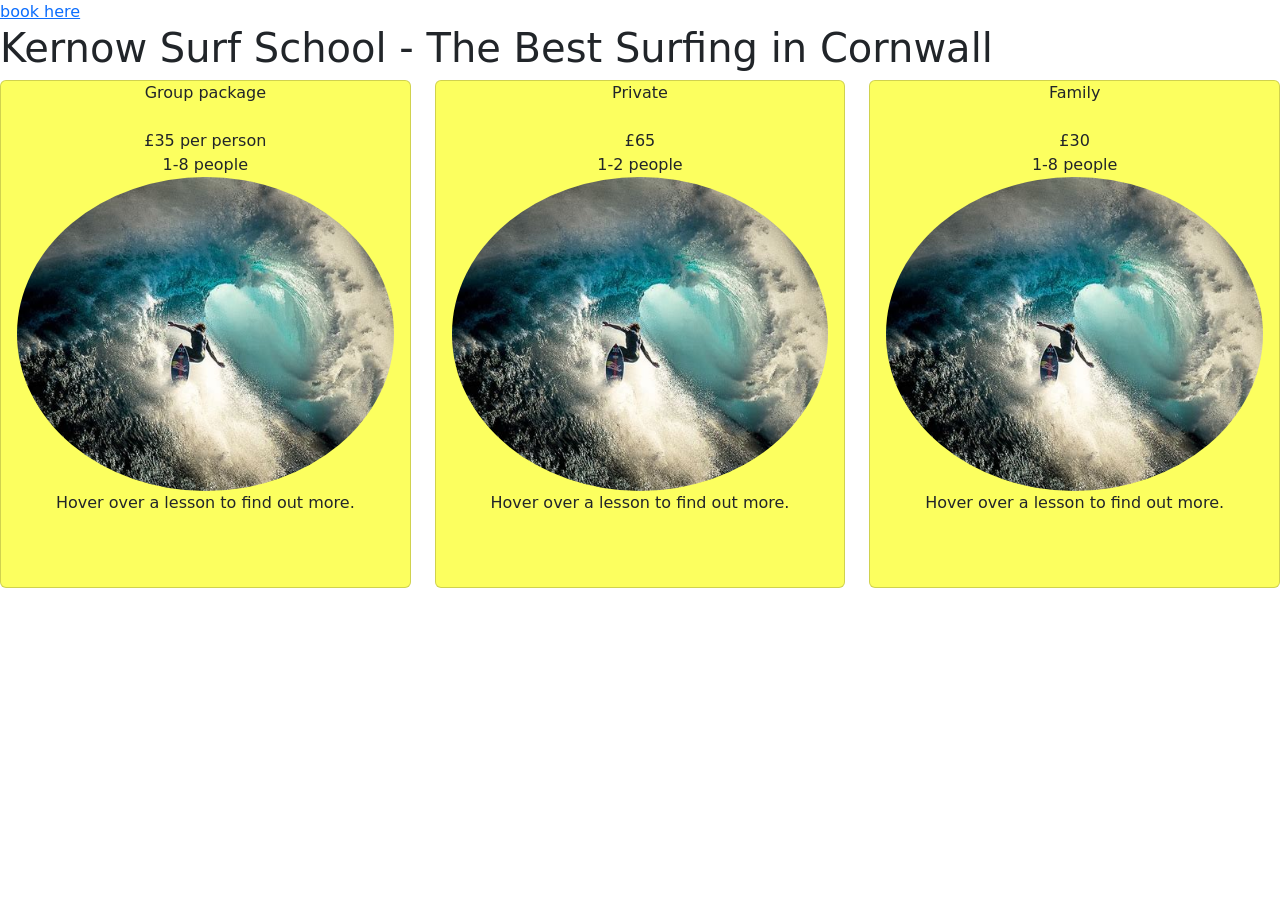
<file: index.html>
<!DOCTYPE html>
<html lang="en">
<head>
    <meta charset="UTF-8">
    <meta name="viewport" content="width=device-width, initial-scale=1.0">
    <title>Kernow Surf School</title>
    <link href="https://cdn.jsdelivr.net/npm/bootstrap@5.3.9/dist/css/bootstrap.min.css" rel="stylesheet">
    <link rel="stylesheet" href="stylesheets/style.css">
</head>
<body>
    <a href="booking.html">book here</a>
    <h1>Kernow Surf School - The Best Surfing in Cornwall</h1>
    
    <!--Cards-->
    <div class="row text-center">
        <div class="col-4">
            <div class="card hover-card card-1">
                <div class="card-title">Group package</div>
                <div class="card-body">
                    <div class="card-text">£35 per person</div>
                    <div class="card-text">1-8 people</div>                    
                    <img class="rounded-circle img-fluid" src="surfer.jpg">
                    <p class="card-1-default-text">Hover over a lesson to find out more.</p>
                    <p class="card-1-hover-text">For Groups</p>
                </div>
            </div>
        </div>

        <div class="col-4">
            <div class="card hover-card card-2">
                <div class="card-title">Private</div>
                <div class="card-body">
                    <div class="card-text">£65</div>
                    <div class="card-text">1-2 people</div>
                    <img class="rounded-circle img-fluid" src="surfer.jpg">
                    <p class="card-2-default-text">Hover over a lesson to find out more.</p>
                    <p class="card-2-hover-text">For Individuals</p>                    
                </div>
            </div>
        </div>
        
        <div class="col-4">
            <div class="card hover-card card-3">
                <div class="card-title">Family</div>
                <div class="card-body">
                    <div class="card-text">£30</div>
                    <div class="card-text">1-8 people</div>
                    <img class="rounded-circle img-fluid" src="surfer.jpg">
                    <p class="card-3-default-text">Hover over a lesson to find out more.</p>
                    <p class="card-3-hover-text">For Families</p>                    
                </div>
            </div>
        </div>        
    </div>
</body>
</html>
</file>
<file: stylesheets/style.css>
.hover-card {
    background-color: rgb(252, 255, 95);
}

.hover-card:hover {
    background-color: rgb(255, 248, 125);
}

/* Card 1 */ 
.card-1 .card-1-default-text {
    opacity: 1;
}

.card-1 .card-1-hover-text {
    opacity: 0;
}

.card-1:hover .card-1-default-text {
    opacity: 0;
}

.card-1:hover .card-1-hover-text {
    opacity: 1;
}

/* Card 2 */
.card-2 .card-2-default-text {
    opacity: 1;
}

.card-2 .card-2-hover-text {
    opacity: 0;
}

.card-2:hover .card-2-default-text {
    opacity: 0;
}

.card-2:hover .card-2-hover-text {
    opacity: 1;
}

/* Card 3 */
.card-3 .card-3-default-text {
    opacity: 1;
}

.card-3 .card-3-hover-text {
    opacity: 0;
}

.card-3:hover .card-3-default-text {
    opacity: 0;
}

.card-3:hover .card-3-hover-text {
    opacity: 1;
}
</file>
